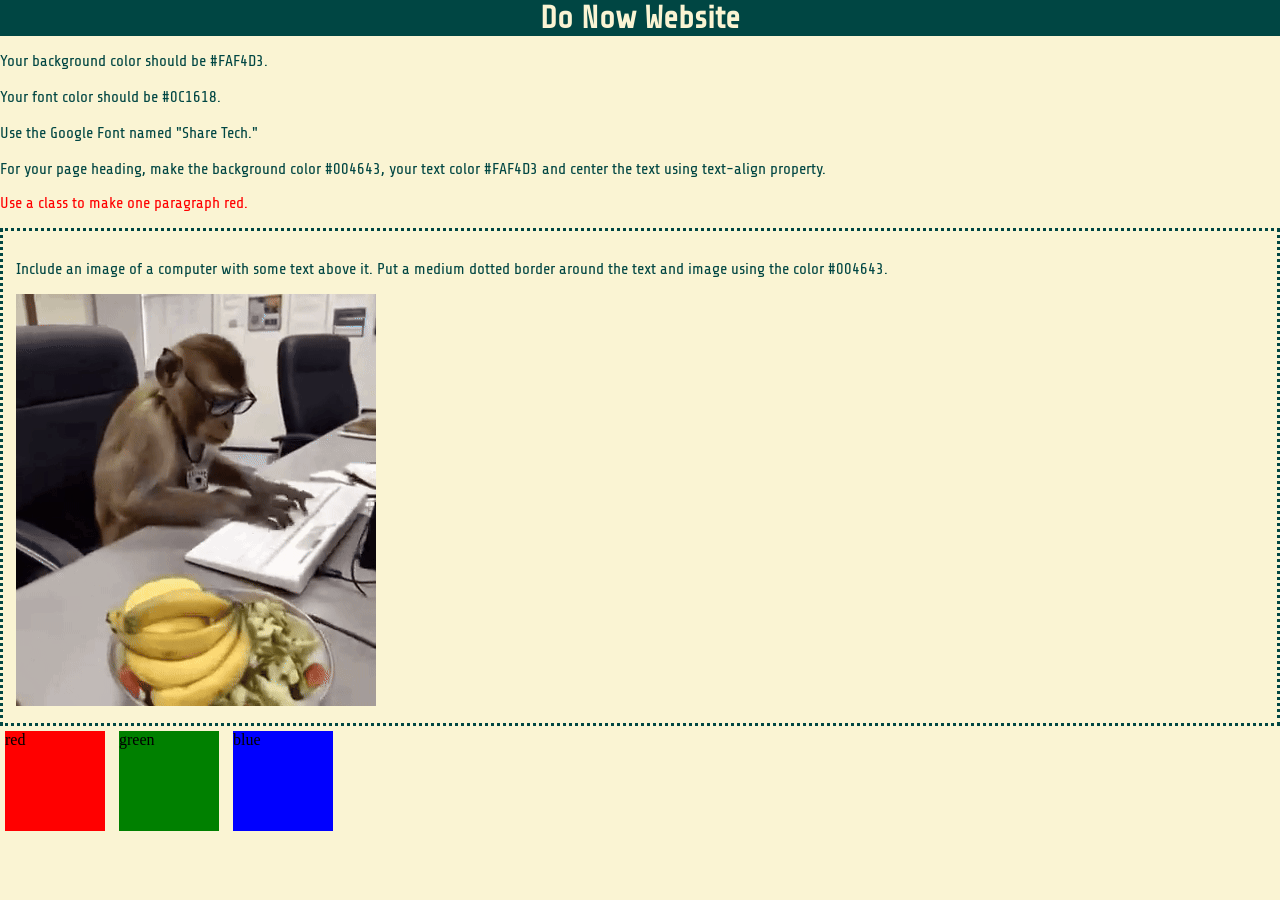
<file: index.html>
<!DOCTYPE html>
<html lang="en">
<head>
    <link rel="preconnect" href="https://fonts.googleapis.com">
    <link rel="preconnect" href="https://fonts.gstatic.com" crossorigin>
    <link href="https://fonts.googleapis.com/css2?family=Share+Tech&display=swap" rel="stylesheet">
    <link rel="stylesheet" href="style.css">
    <meta charset="UTF-8">
    <meta name="viewport" content="width=device-width, initial-scale=1.0">
    <title>Document</title>
    
    
</head>
<body>
    <h1> Do Now Website </h1>
<p> Your background color should be #FAF4D3. <br> <br> 
    Your font color should be #0C1618. <br> <br>
    Use the Google Font named "Share Tech." <br> <br>
    For your page heading, make the background color #004643, your text color #FAF4D3 and center the text using text-align property. <br> </p>
<p class="redtext"> Use a class to make one paragraph red.</p>
<div class="img"><p> Include an image of a computer with some text above it. Put a medium dotted border around the text and image using the color #004643.</p>
    
    <img src="monkey-keyboard.gif" > 
    
</div>

<div class="red">red</div>
<div class="green">green</div>
<div class="blue">blue</div>

</body>
</html>
</file>
<file: style.css>
.share-tech-regular {
    font-family: "Share Tech", sans-serif;
    font-weight: 400;
    font-style: normal;
  }
  body {
    margin: 0;
    background-color: #faf4d3;
  }
  h1 {
    margin: 0;
    text-align: center;
    font-family: "Share Tech";
    color: #faf4d3;
    background-color: #004643;
  }
  p {
    font-family: "Share Tech";
    color: #004643;
  }
  .redtext {
    color: red;
  }
  .img {
    border-style: dotted;
    padding: 1%;
    color: #004643;
    
  }
  .red {
    width: 100px;
    height: 100px;
    background-color: red;
    margin: 5px;
    display: inline-block;
  }
  .green {
    width: 100px;
    height: 100px;
    background-color: green;
    margin: 5px;
    display: inline-block;
  }
  .blue {
    width: 100px;
    height: 100px;
    background-color: blue;
    margin: 5px;
    display: inline-block;
  }
</file>
